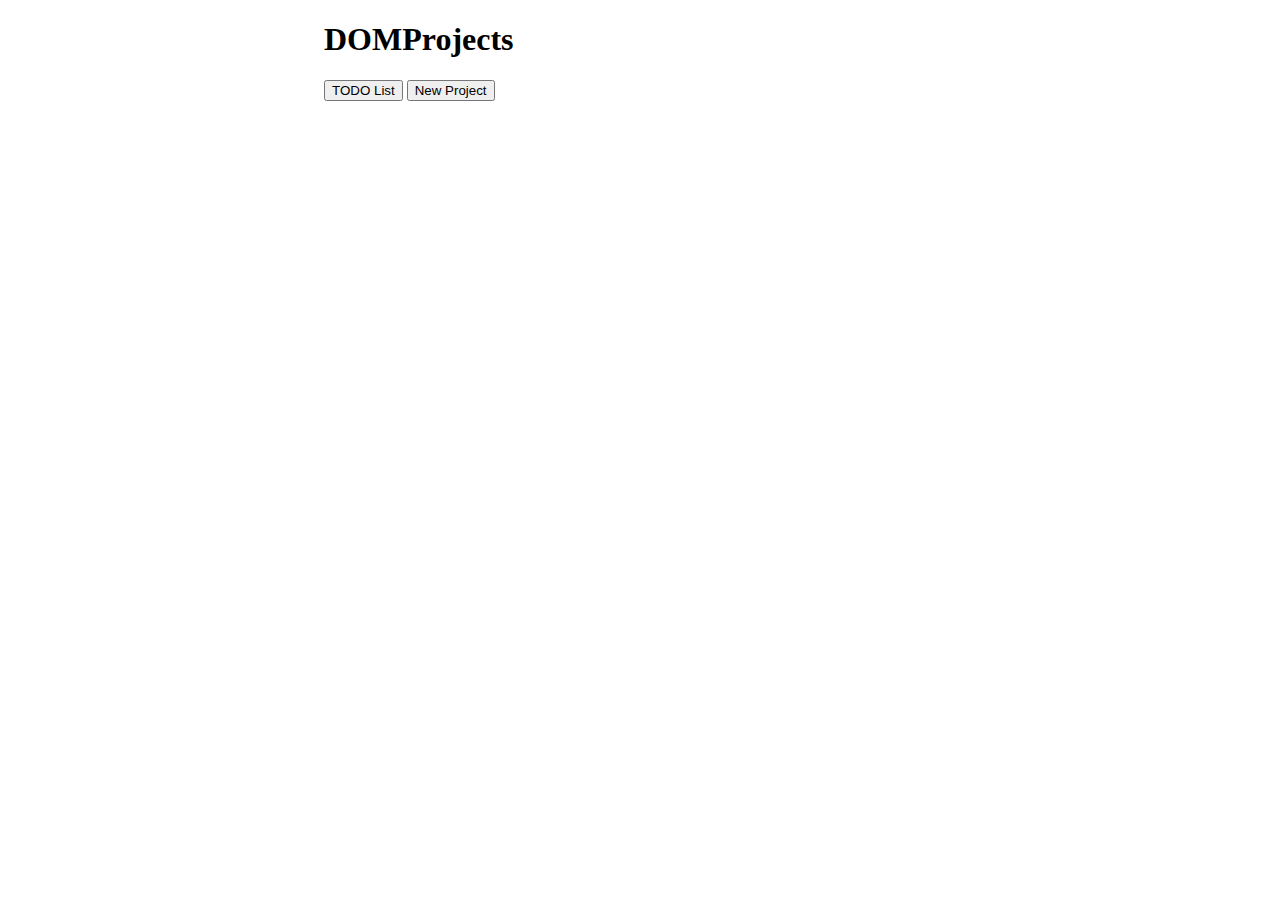
<file: index.html>
<!DOCTYPE html>
<html lang="en">
<head>
    <meta charset="UTF-8">
    <meta http-equiv="X-UA-Compatible" content="IE=edge">
    <meta name="viewport" content="width=device-width, initial-scale=1.0">
    <title>DOMProjects</title>
    <style>
        .container{
            width: 50%;
            margin: 0 auto;
        }
    </style>
</head>
<body>
    <div class="container">
        <h1>DOMProjects</h1>
        <a href="TODO_list/index.html"><button type="submit">TODO List</button></a>
        
        <button type="submit">New Project</button>
    </div>
    
</body>
</html>
</file>
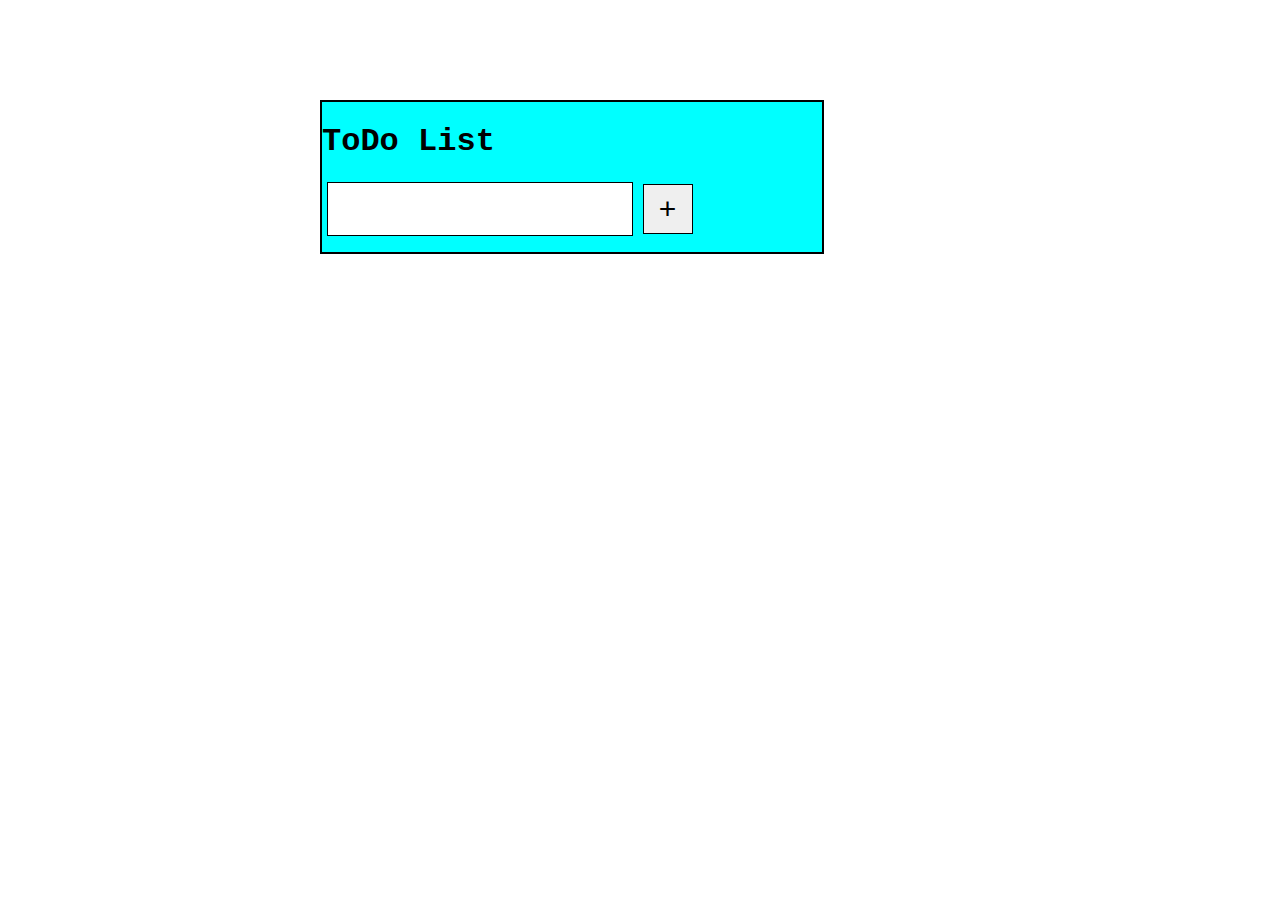
<file: TODO_list/index.html>
<!DOCTYPE html>
<html lang="en">
<head>
    <meta charset="UTF-8">
    <meta http-equiv="X-UA-Compatible" content="IE=edge">
    <meta name="viewport" content="width=device-width, initial-scale=1.0">
    <link rel="stylesheet" href="css/style.css">
    <title>ToDo List</title>
</head>
<body>
    <div class="todoContainer">
        <h1>ToDo List</h1>
        <div class="input">
            <input type='text' id="inputField" name="inputField">
            <button id="submit">+</button>
        </div>
        <div id="task">
            <ol>
                
            </ol>
        </div>
    </div>
    <script src="JS/main.js"></script>
</body>
</html>
</file>
<file: TODO_list/css/style.css>
body{
    font-family: 'Courier New';
    margin:0 auto;
    width: 50%;
}
.todoContainer{
    width: 500px;
    background-color: aqua;
    border: 2px solid black;
    margin-top: 100px;
}

#inputField{
    width: 300px;
    height: 50px;
    margin-left: 5px;
    border: 1px solid black;
    outline: none;
    font-size: 25px;
    vertical-align: middle;
}

#submit{
    height: 50px;
    width: 50px;
    border: 1px solid black;
    font-size: 30px;
    vertical-align: middle;
}

#tasks,li{
    margin-top: 20px;
    text-transform: uppercase;
    margin-left: 5px;
    /* font-size: 50px; */
}
</file>
